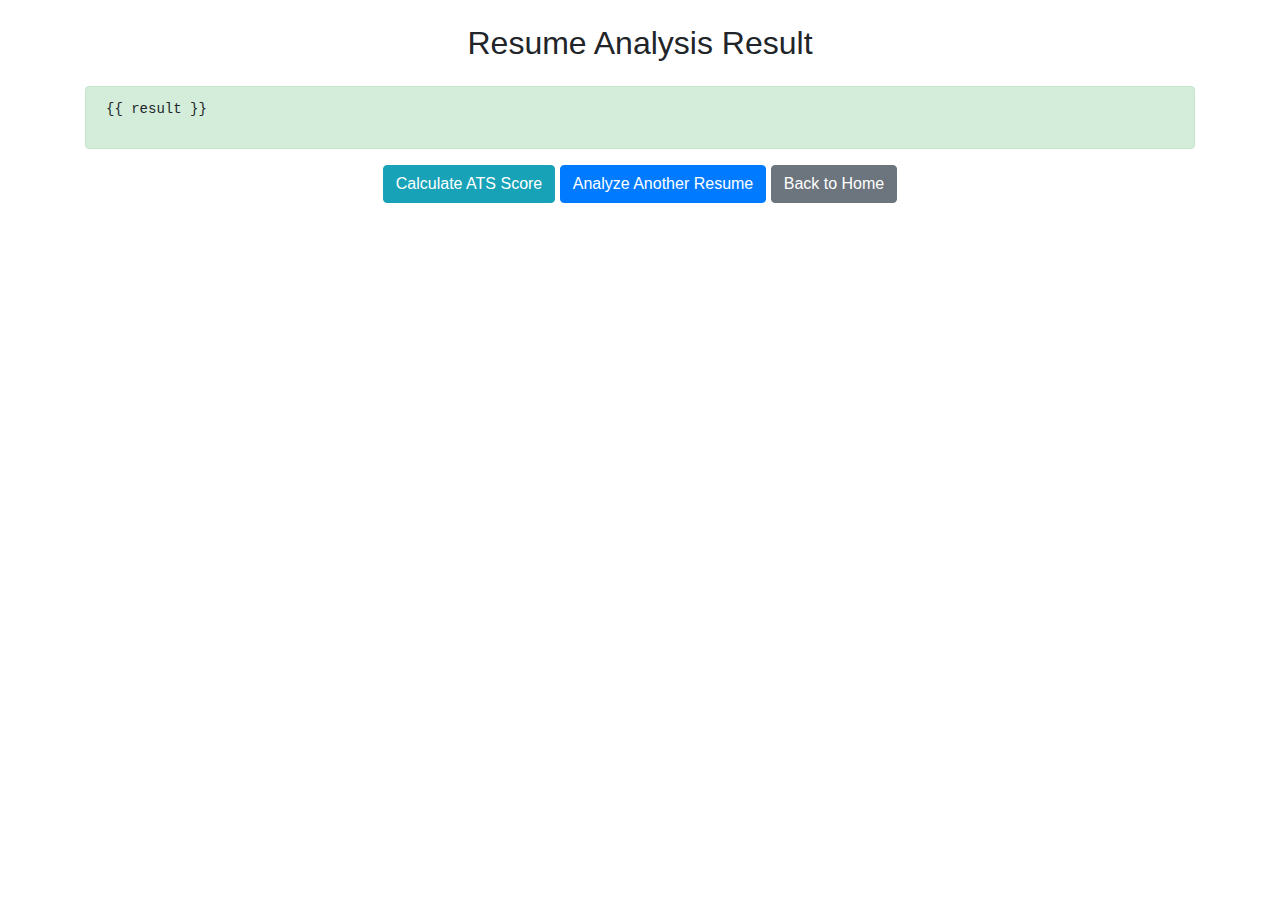
<file: templates/analysis_result.html>
<!DOCTYPE html>
<html lang="en">
<head>
    <meta charset="UTF-8">
    <meta name="viewport" content="width=device-width, initial-scale=1.0">
    <title>Analysis Result</title>
    <link rel="stylesheet" href="https://stackpath.bootstrapcdn.com/bootstrap/4.3.1/css/bootstrap.min.css">
    <script src="https://code.jquery.com/jquery-3.6.0.min.js"></script>
    <script src="https://stackpath.bootstrapcdn.com/bootstrap/4.3.1/js/bootstrap.min.js"></script>
</head>
<body>
    <div class="container mt-4">
        <h2 class="text-center">Resume Analysis Result</h2>
        <div class="alert alert-success mt-4">
            <pre id="analysis-text">{{ result }}</pre>
        </div>
        <div class="text-center mt-3">
            <button class="btn btn-info" onclick="getATSScore()">
                <i class="fas fa-calculator"></i> Calculate ATS Score
            </button>
            <a href="/analyze_resume" class="btn btn-primary">Analyze Another Resume</a>
            <a href="/student" class="btn btn-secondary">Back to Home</a>
        </div>
    </div>

    <!-- ATS Score Modal -->
    <div class="modal fade" id="atsScoreModal" tabindex="-1">
        <div class="modal-dialog modal-dialog-centered">
            <div class="modal-content">
                <div class="modal-header bg-info text-white">
                    <h5 class="modal-title">ATS Compatibility Score</h5>
                    <button type="button" class="close text-white" data-dismiss="modal">
                        <span>&times;</span>
                    </button>
                </div>
                <div class="modal-body text-center">
                    <div class="display-4 mb-3">
                        <span id="ats-score">0</span>/100
                    </div>
                    <p class="text-muted">This score indicates how well your resume might perform in Applicant Tracking Systems</p>
                </div>
            </div>
        </div>
    </div>

    <script>
    function getATSScore() {
        const resumeContent = document.getElementById('analysis-text').textContent;
        
        fetch('/get_ats_score', {
            method: 'POST',
            headers: {
                'Content-Type': 'application/json',
            },
            body: JSON.stringify({
                resume_content: resumeContent
            })
        })
        .then(response => response.json())
        .then(data => {
            if (data.error) {
                alert('Error calculating ATS score: ' + data.error);
                return;
            }
            document.getElementById('ats-score').textContent = data.ats_score;
            $('#atsScoreModal').modal('show');
        })
        .catch(error => {
            console.error('Error:', error);
            alert('Error calculating ATS score');
        });
    }
    </script>
</body>
</html>
</file>
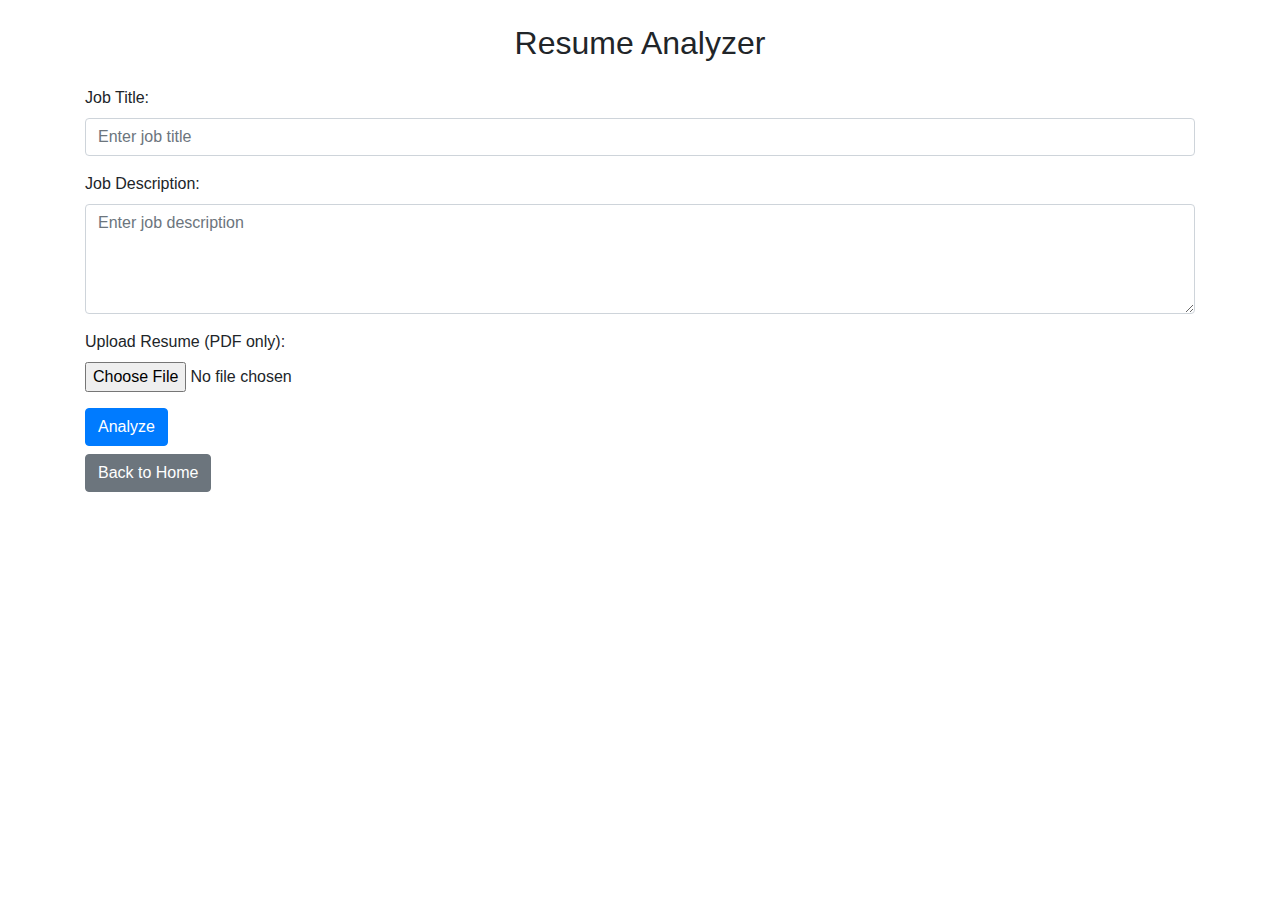
<file: templates/analyze_form.html>
<!DOCTYPE html>
<html lang="en">
<head>
    <meta charset="UTF-8">
    <meta name="viewport" content="width=device-width, initial-scale=1.0">
    <title>Resume Analyzer</title>
    <link rel="stylesheet" href="https://stackpath.bootstrapcdn.com/bootstrap/4.3.1/css/bootstrap.min.css">
</head>
<body>
    <div class="container mt-4">
        <h2 class="text-center">Resume Analyzer</h2>
        <form method="post" action="/analyze_resume" enctype="multipart/form-data" class="mt-4">
            <div class="form-group">
                <label for="job_title">Job Title:</label>
                <input type="text" class="form-control" id="job_title" name="job_title" placeholder="Enter job title" required>
            </div>
            <div class="form-group">
                <label for="job_description">Job Description:</label>
                <textarea class="form-control" id="job_description" name="job_description" placeholder="Enter job description" rows="4" required></textarea>
            </div>
            <div class="form-group">
                <label for="resume">Upload Resume (PDF only):</label>
                <input type="file" class="form-control-file" id="resume" name="resume" accept=".pdf" required>
            </div>
            <button type="submit" class="btn btn-primary">Analyze</button>
        </form>
        <a href="/" class="btn btn-secondary mt-2">Back to Home</a>
    </div>
</body>
</html>
</file>
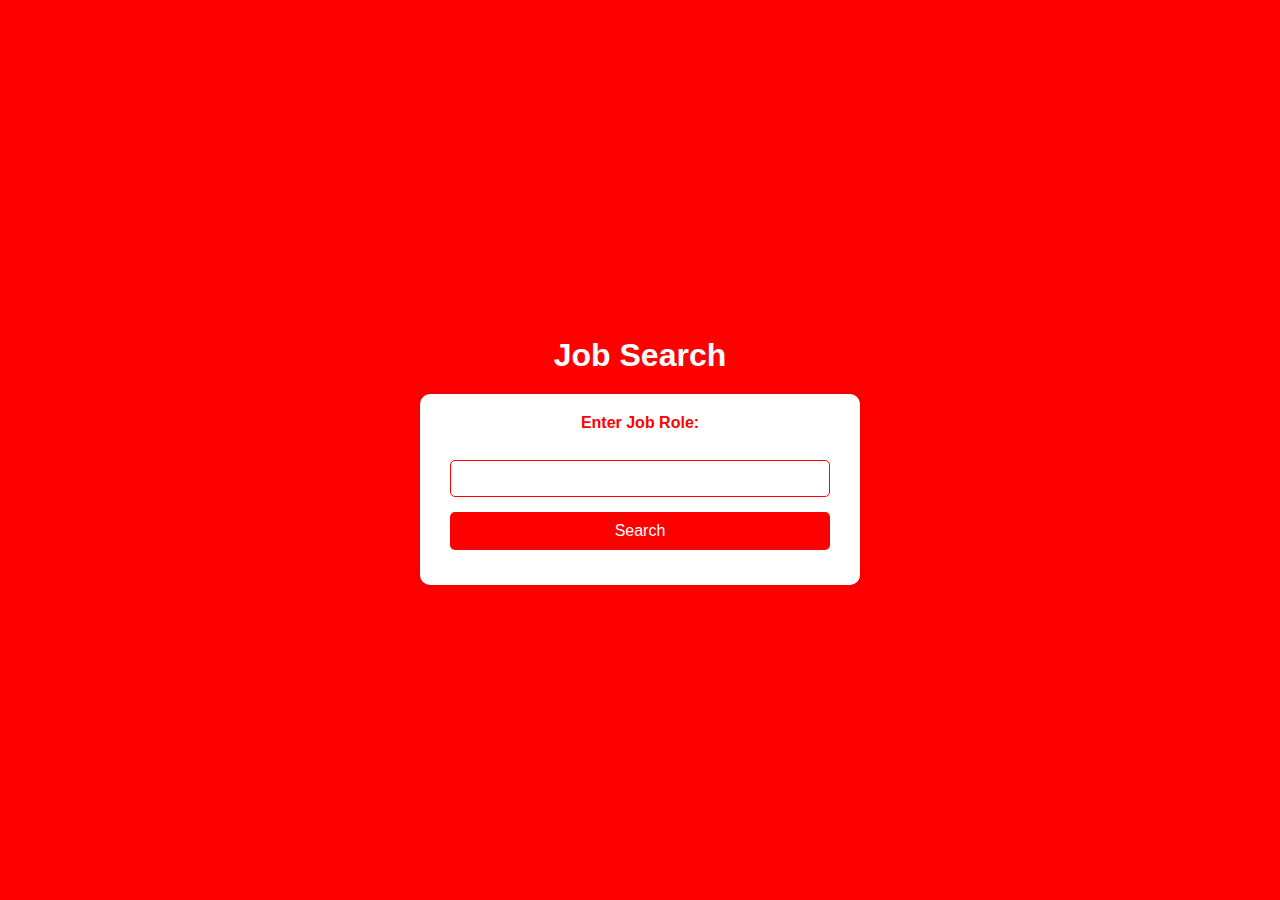
<file: templates/job_search.html>
<!DOCTYPE html>
<html lang="en">

<head>
    <meta charset="UTF-8">
    <title>Job Search</title>

    <style>
        body {
            background-color: red;
            color: white;
            font-family: 'Segoe UI', Tahoma, Geneva, Verdana, sans-serif;
            margin: 0;
            padding: 0;
            display: flex;
            flex-direction: column;
            align-items: center;
            justify-content: center;
            min-height: 100vh;
        }

        h1 {
            text-align: center;
            margin-bottom: 20px;
        }

        form {
            background-color: white;
            color: red;
            padding: 20px;
            border-radius: 10px;
            box-shadow: 0 0 10px rgba(0, 0, 0, 0.1);
            text-align: center;
            max-width: 400px;
            width: 100%;
        }

        label {
            display: block;
            margin-bottom: 10px;
            color: red;
            font-weight: bold;
        }

        input {
            padding: 10px;
            width: calc(100% - 20px);
            box-sizing: border-box;
            margin-bottom: 15px;
            border: 1px solid red;
            border-radius: 5px;
            transition: border-color 0.3s ease;
            color: red;
        }

        input[type="text"]:focus {
            border-color: #ff9999;
        }

        input[type="submit"] {
            background-color: red;
            color: white;
            cursor: pointer;
            border: none;
            border-radius: 5px;
            padding: 10px 20px;
            font-size: 16px;
            transition: background-color 0.3s ease;
        }

        input[type="submit"]:hover {
            background-color: #ff9999;
        }
    </style>
</head>

<body>
    <h1>Job Search</h1>
    <form action="/student/job_search/result" method="post">
        <label for="job_role">Enter Job Role:</label><br>
        <input type="text" id="job_role" name="job_role" required><br>
        <input type="submit" value="Search">
    </form>
</body>

</html>
</file>
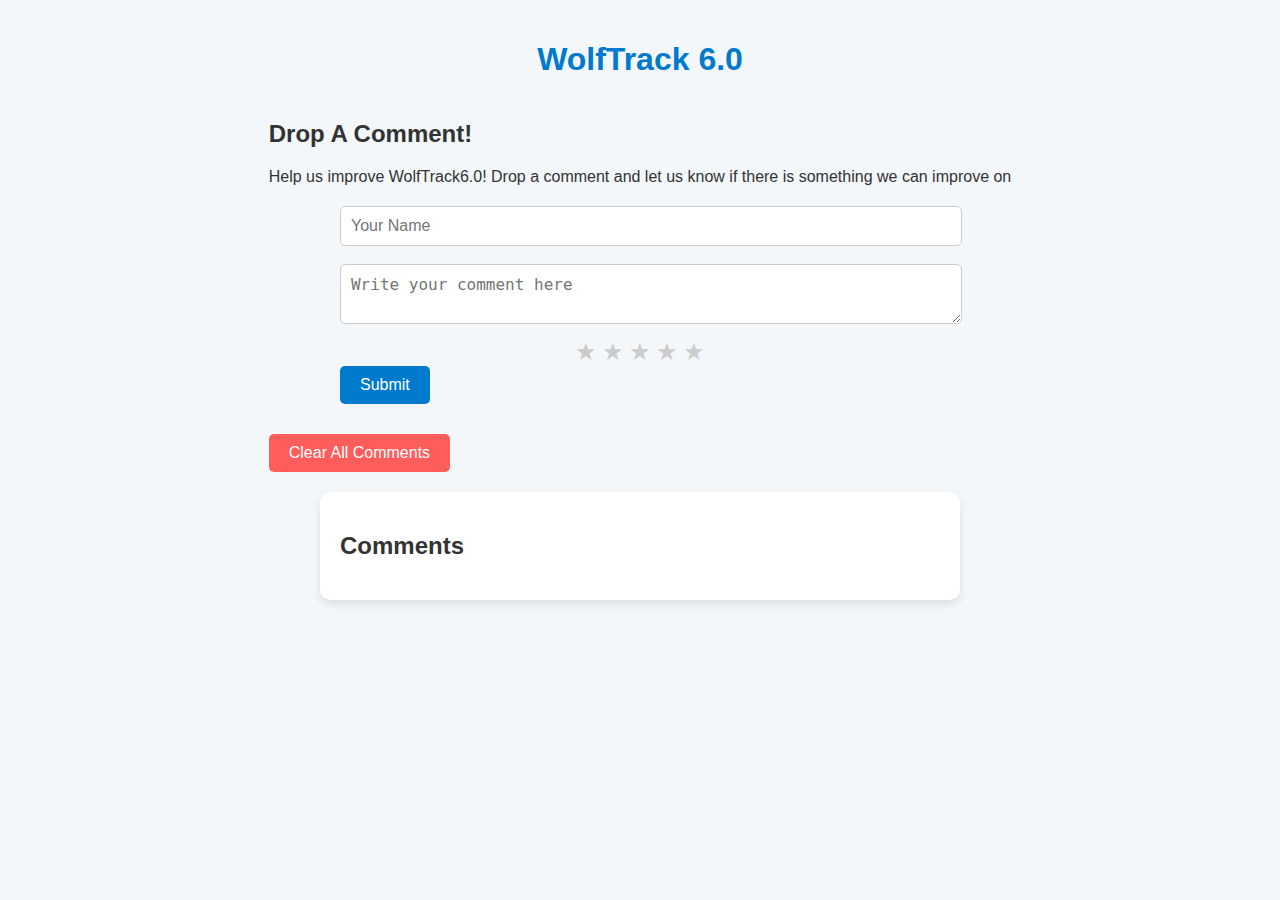
<file: templates/leave_review.html>
<!DOCTYPE html>
<html lang="en">
<head>
    <meta charset="UTF-8">
    <meta name="viewport" content="width=device-width, initial-scale=1.0">
    <title>Drop A Comment!</title>
    <style>
        body {
            font-family: Arial, sans-serif;
            display: flex;
            flex-direction: column;
            align-items: center;
            margin: 0;
            padding: 20px;
            background-color: #f4f7fa;
            color: #333;
        }
        h1 {
            color: #007acc;
            font-size: 2rem;
        }
        .comments {
            width: 100%;
            max-width: 600px;
            margin-top: 20px;
            padding: 20px;
            background-color: #fff;
            border-radius: 10px;
            box-shadow: 0 4px 8px rgba(0, 0, 0, 0.1);
        }
        .comment-box {
            background-color: #e9f5ff;
            border-radius: 8px;
            padding: 15px;
            margin-bottom: 10px;
            box-shadow: 0 2px 4px rgba(0, 0, 0, 0.1);
            transition: transform 0.3s ease;
        }
        .comment-box:hover {
            transform: scale(1.02);
        }
        .comment-author {
            font-weight: bold;
            color: #007acc;
            margin-bottom: 5px;
        }
        .stars {
            display: flex;
            gap: 5px;
            margin-top: 10px;
            cursor: pointer;
            justify-content: center;
        }
        .star {
            font-size: 24px;
            color: #ccc;
            transition: color 0.3s ease;
        }
        .star.selected,
        .star:hover,
        .star:hover ~ .star {
            color: gold;
        }
        form, .comments {
            width: 100%;
            max-width: 600px;
            margin: 20px auto;
        }
        textarea, input[type="text"] {
            width: 100%;
            padding: 10px;
            font-size: 1rem;
            border: 1px solid #ccc;
            border-radius: 5px;
            resize: vertical;
            outline: none;
            transition: border-color 0.3s ease;
        }
        textarea:focus, input[type="text"]:focus {
            border-color: #007acc;
        }
        button {
            background-color: #007acc;
            color: #fff;
            padding: 10px 20px;
            border: none;
            border-radius: 5px;
            font-size: 1rem;
            cursor: pointer;
            transition: background-color 0.3s ease, transform 0.2s ease;
        }
        button:hover {
            background-color: #005f99;
            transform: scale(1.05);
        }
        button:active {
            transform: scale(0.98);
        }
        #clearComments {
            background-color: #ff5c5c;
            margin-top: 10px;
        }
        #clearComments:hover {
            background-color: #e44c4c;
        }
    </style>
</head>
<body>

<h1>WolfTrack 6.0</h1>
<div>
    <h2>Drop A Comment!</h2>
    <p>Help us improve WolfTrack6.0! Drop a comment and let us know if there is something we can improve on</p>
    <form id="commentForm">
        <input type="text" id="nameInput" placeholder="Your Name" required><br><br>
        <textarea id="commentInput" placeholder="Write your comment here" required></textarea><br>
        <div class="stars" id="starRating">
            <span class="star" data-rating="1">&#9733;</span>
            <span class="star" data-rating="2">&#9733;</span>
            <span class="star" data-rating="3">&#9733;</span>
            <span class="star" data-rating="4">&#9733;</span>
            <span class="star" data-rating="5">&#9733;</span>
        </div>
        <button type="submit">Submit</button>
    </form>
    <button id="clearComments">Clear All Comments</button>
</div>

<div class="comments" id="commentsSection">
    <h2>Comments</h2>
</div>

<script>
    const commentForm = document.getElementById('commentForm');
    const nameInput = document.getElementById('nameInput');
    const commentInput = document.getElementById('commentInput');
    const commentsSection = document.getElementById('commentsSection');
    const starRating = document.getElementById('starRating');
    const clearCommentsButton = document.getElementById('clearComments');

    let selectedRating = 0;

    // Load comments from localStorage on page load
    window.addEventListener('load', () => {
        const storedComments = JSON.parse(localStorage.getItem('comments')) || [];
        storedComments.forEach(({ name, text, rating }) => displayComment(name, text, rating));
    });

    // Function to display a comment with star rating
    function displayComment(name, commentText, rating) {
        const commentBox = document.createElement('div');
        commentBox.classList.add('comment-box');

        // Display the author's name
        const author = document.createElement('div');
        author.classList.add('comment-author');
        author.textContent = name;

        // Create the star display
        const stars = document.createElement('div');
        stars.classList.add('stars');
        for (let i = 1; i <= 5; i++) {
            const star = document.createElement('span');
            star.classList.add('star');
            star.innerHTML = '&#9733;';
            if (i <= rating) star.classList.add('selected');
            stars.appendChild(star);
        }

        // Append name, text, and stars to the comment box
        commentBox.appendChild(author);
        commentBox.innerHTML += commentText;
        commentBox.appendChild(stars);
        commentsSection.appendChild(commentBox);
    }

    // Form submission handler
    commentForm.addEventListener('submit', function(e) {
        e.preventDefault();
        const name = nameInput.value.trim();
        const commentText = commentInput.value.trim();
        
        if (name && commentText && selectedRating > 0) {
            displayComment(name, commentText, selectedRating);
            storeComment(name, commentText, selectedRating);
            nameInput.value = '';
            commentInput.value = '';
            resetStars();
        }
    });

    // Store comment with name and rating in localStorage
    function storeComment(name, commentText, rating) {
        const storedComments = JSON.parse(localStorage.getItem('comments')) || [];
        storedComments.push({ name: name, text: commentText, rating: rating });
        localStorage.setItem('comments', JSON.stringify(storedComments));
    }

    // Handle star selection
    starRating.addEventListener('click', (e) => {
        if (e.target.classList.contains('star')) {
            selectedRating = e.target.getAttribute('data-rating');
            updateStarSelection();
        }
    });

    // Update star display based on selection
    function updateStarSelection() {
        Array.from(starRating.children).forEach(star => {
            star.classList.remove('selected');
            if (star.getAttribute('data-rating') <= selectedRating) {
                star.classList.add('selected');
            }
        });
    }

    // Reset stars after submission
    function resetStars() {
        selectedRating = 0;
        updateStarSelection();
    }

    // Clear comments from both the display and localStorage
    clearCommentsButton.addEventListener('click', () => {
        localStorage.removeItem('comments');
        commentsSection.innerHTML = '<h2>Comments</h2>';  // Clear all comments except the heading
    });
</script>

</body>
</html>
</file>
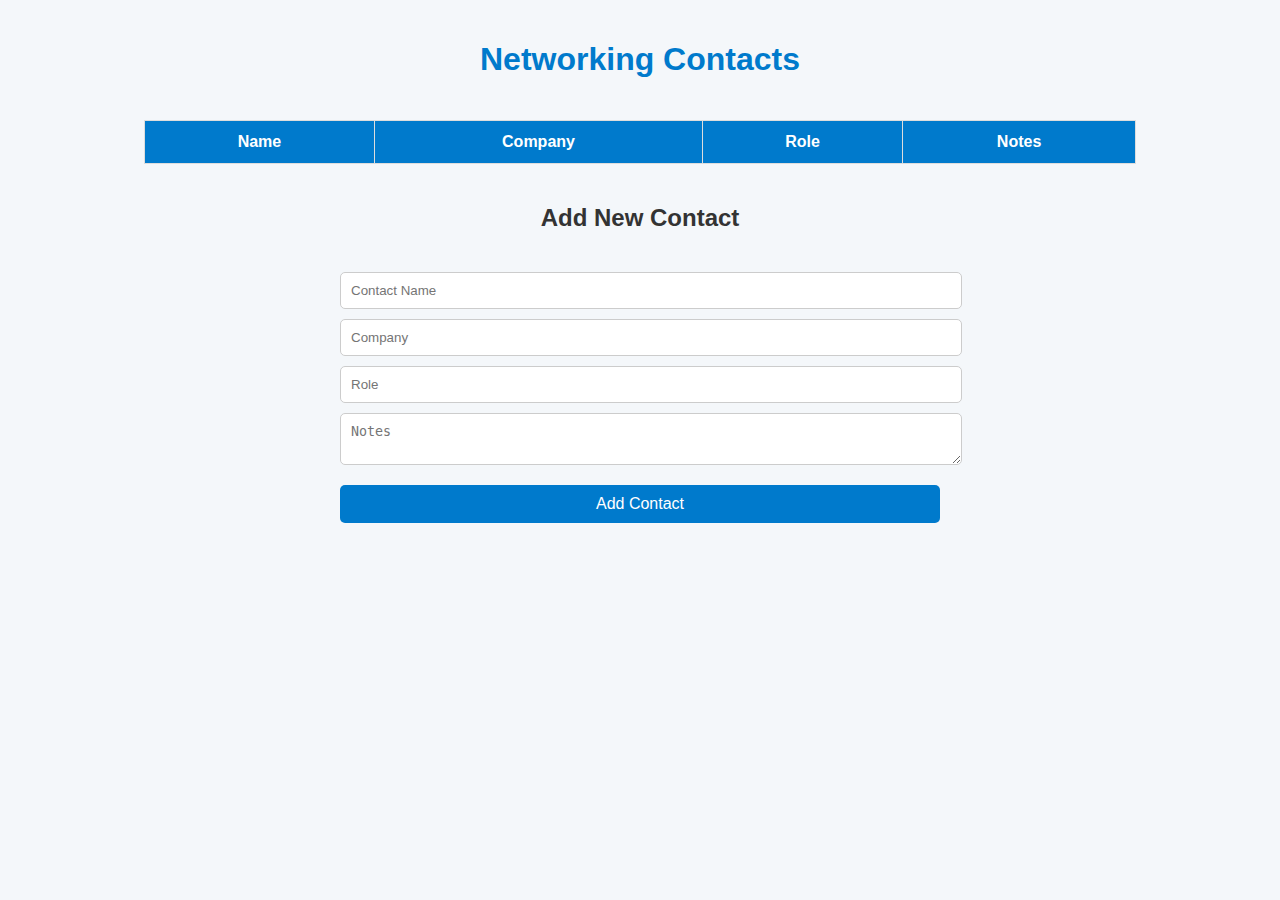
<file: templates/networking_contacts.html>
<!DOCTYPE html>
<html lang="en">
<head>
    <meta charset="UTF-8">
    <meta name="viewport" content="width=device-width, initial-scale=1.0">
    <title>Networking Contacts</title>
    <style>
        body {
            font-family: Arial, sans-serif;
            display: flex;
            flex-direction: column;
            align-items: center;
            background-color: #f4f7fa;
            color: #333;
            margin: 0;
            padding: 20px;
        }
        h1 {
            color: #007acc;
        }
        table {
            width: 80%;
            border-collapse: collapse;
            margin: 20px 0;
            font-size: 1rem;
        }
        table, th, td {
            border: 1px solid #ddd;
        }
        th, td {
            padding: 12px;
            text-align: center;
        }
        th {
            background-color: #007acc;
            color: white;
        }
        tr:nth-child(even) {
            background-color: #f9f9f9;
        }
        #addContactForm {
            margin: 20px;
            width: 80%;
            max-width: 600px;
            display: flex;
            flex-direction: column;
            gap: 10px;
        }
        input[type="text"], textarea {
            width: 100%;
            padding: 10px;
            border: 1px solid #ccc;
            border-radius: 5px;
        }
        button {
            background-color: #007acc;
            color: white;
            padding: 10px;
            border: none;
            border-radius: 5px;
            cursor: pointer;
            font-size: 1rem;
            margin-top: 10px;
        }
    </style>
</head>
<body>

<h1>Networking Contacts</h1>
<table id="contactsTable">
    <thead>
        <tr>
            <th>Name</th>
            <th>Company</th>
            <th>Role</th>
            <th>Notes</th>
        </tr>
    </thead>
    <tbody id="tableBody">
        <!-- Contacts will be added here -->
    </tbody>
</table>

<h2>Add New Contact</h2>
<form id="addContactForm">
    <input type="text" id="name" placeholder="Contact Name" required>
    <input type="text" id="company" placeholder="Company" required>
    <input type="text" id="role" placeholder="Role" required>
    <textarea id="notes" placeholder="Notes"></textarea>
    <button type="submit">Add Contact</button>
</form>

<script>
    const addContactForm = document.getElementById('addContactForm');
    const tableBody = document.getElementById('tableBody');

    // Load contacts from localStorage
    window.addEventListener('load', () => {
        const storedContacts = JSON.parse(localStorage.getItem('contacts')) || [];
        storedContacts.forEach(({ name, company, role, notes }) => displayContact(name, company, role, notes));
    });

    // Function to display a contact in the table
    function displayContact(name, company, role, notes) {
        const row = document.createElement('tr');
        row.innerHTML = `
            <td>${name}</td>
            <td>${company}</td>
            <td>${role}</td>
            <td>${notes}</td>
        `;
        tableBody.appendChild(row);
    }

    // Add contact and store in localStorage
    addContactForm.addEventListener('submit', function(e) {
        e.preventDefault();

        const name = document.getElementById('name').value.trim();
        const company = document.getElementById('company').value.trim();
        const role = document.getElementById('role').value.trim();
        const notes = document.getElementById('notes').value.trim();

        if (name && company && role) {
            displayContact(name, company, role, notes);
            storeContact(name, company, role, notes);
            addContactForm.reset();
        }
    });

    // Store contact data in localStorage
    function storeContact(name, company, role, notes) {
        const storedContacts = JSON.parse(localStorage.getItem('contacts')) || [];
        storedContacts.push({ name, company, role, notes });
        localStorage.setItem('contacts', JSON.stringify(storedContacts));
    }
</script>

</body>
</html>
</file>
